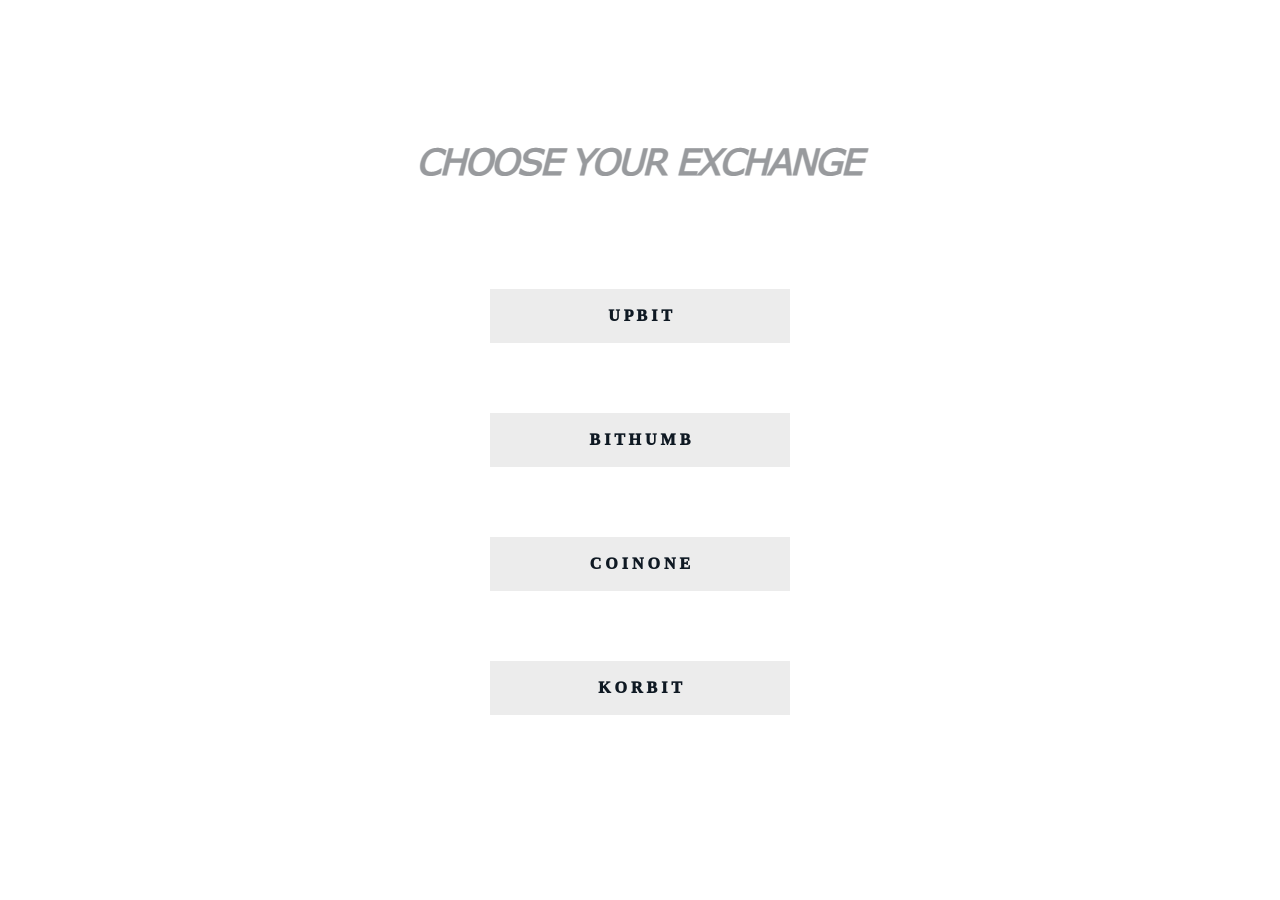
<file: todaycoin/index.html>
<!DOCTYPE html>
<html lang="en">
<head>
  <meta charset="UTF-8">
  <meta name="viewport" content="width=device-width, initial-scale=1.0">
  <title></title>
  <link rel="stylesheet" href="style.css">
</head>
<body>
  <div class="full-screen">
    <video src="video.mp4" autoplay muted loop></video>
    <div class="content">
      <img src="logo.png">
      <a href="upbit.html">u p b i t</a>
      <a href="bithumb.html">b i t h u m b</a>
      <a href="coinone.html">c o i n o n e</a>
      <a href="korbit.html">k o r b i t</a>
      
    </div>
  </div>
</body>
</html>
</file>
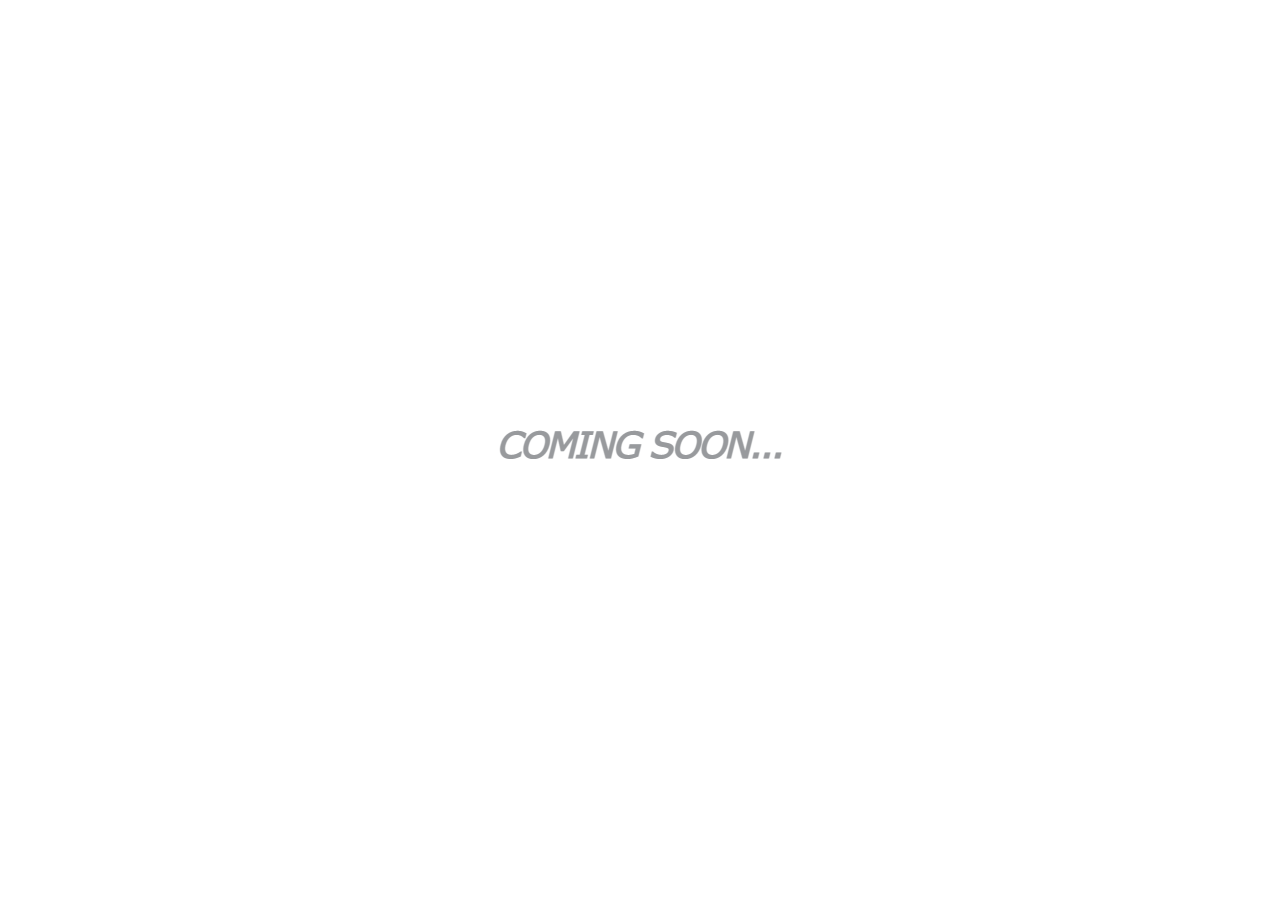
<file: todaycoin/wait.html>
<!DOCTYPE html>
<html lang="en">
<head>
  <meta charset="UTF-8">
  <meta name="viewport" content="width=device-width, initial-scale=1.0">
  <title></title>
  <link rel="stylesheet" href="style.css">
</head>
<body>
  <div class="full-screen">
    <video src="video.mp4" autoplay muted loop></video>
    <div class="content">
      <img src="comingsoon.png">
    </div>
  </div>
</body>
</html>
</file>
<file: todaycoin/style.css>
*{
  margin: 0;
  padding: 0;
  font-family: "Open Sans";
  text-decoration: none;
}

.full-screen{
  width: 100%;
  height: 100vh;
  overflow: hidden;
  display: flex;
  align-items: center;
  justify-content: center;
}

.full-screen video{
  position: absolute;
  left: 0;
  top: 0;
  width: 100%;
  height: 100%;
  object-fit: cover;
  z-index: -1;
}

.content a{
  display: block;
  margin: 70px auto;
  width: 300px;
  height: 54px;
  line-height: 54px;
  background: #ececec;
  text-align: center;
  color: #0f1923;
  text-transform: uppercase;
  font-weight: 1000;
  transition: .4s linear;
}

.content a:hover{
  background: yellow;
}
</file>
